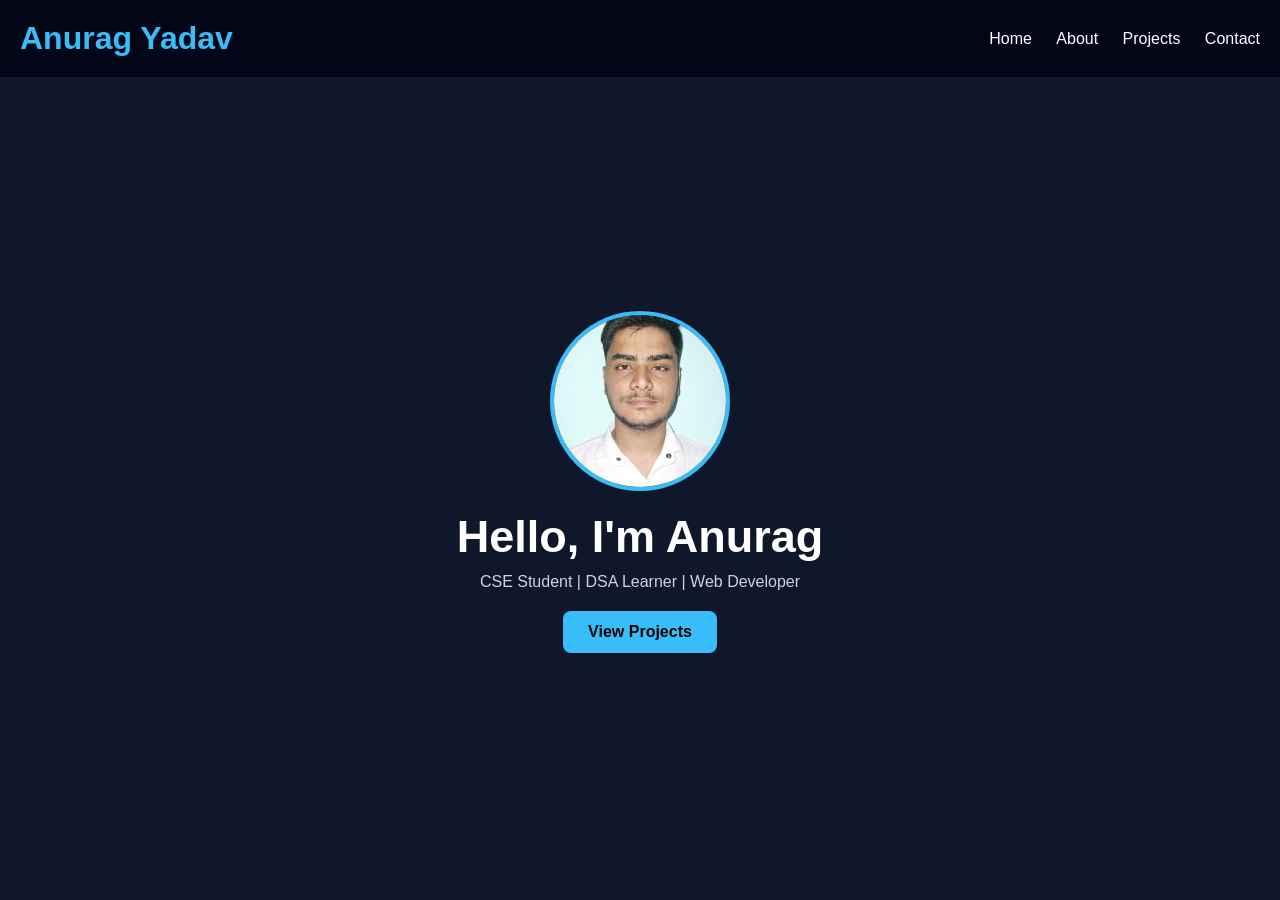
<file: index.html>
<!DOCTYPE html>
<html lang="en">
<head>
  <meta charset="UTF-8">
  <meta name="viewport" content="width=device-width, initial-scale=1.0">
  <title>Portfolio - Home</title>
  <link rel="stylesheet" href="style.css">
</head>
<body>

<header>
  <h1>Anurag Yadav</h1>
  <nav>
    <a href="index.html">Home</a>
    <a href="about.html">About</a>
    <a href="projects.html">Projects</a>
    <a href="contact.html">Contact</a>
  </nav>
</header>

<section class="hero">
  <img src="profile.jpg" alt="Profile Image" class="profile-img">
  <h2>Hello, I'm Anurag</h2>
  <p>CSE Student | DSA Learner | Web Developer</p>
  <a href="projects.html" class="btn">View Projects</a>
</section>

<script src="script.js"></script>
</body>
</html>
</file>
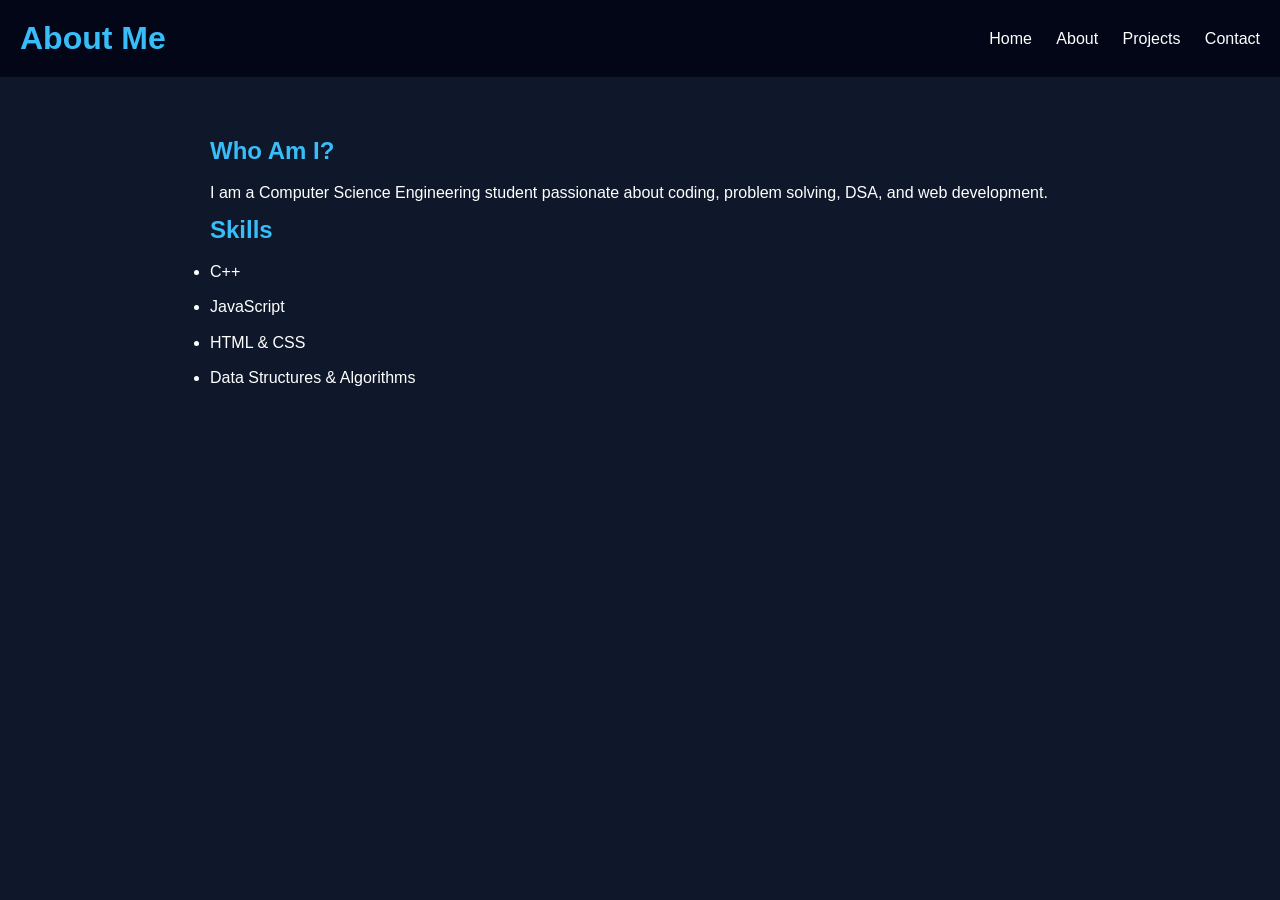
<file: about.html>
<!DOCTYPE html>
<html lang="en">
<head>
  <meta charset="UTF-8">
  <meta name="viewport" content="width=device-width, initial-scale=1.0">
  <title>About Me</title>
  <link rel="stylesheet" href="style.css">
</head>
<body>

<header>
  <h1>About Me</h1>
  <nav>
    <a href="index.html">Home</a>
    <a href="about.html">About</a>
    <a href="projects.html">Projects</a>
    <a href="contact.html">Contact</a>
  </nav>
</header>

<section class="content">
  <h2>Who Am I?</h2>
  <p>
    I am a Computer Science Engineering student passionate about
    coding, problem solving, DSA, and web development.
  </p>

  <h2>Skills</h2>
  <ul>
    <li>C++</li>
    <li>JavaScript</li>
    <li>HTML & CSS</li>
    <li>Data Structures & Algorithms</li>
      </ul>
</section>

</body>
</html>
</file>
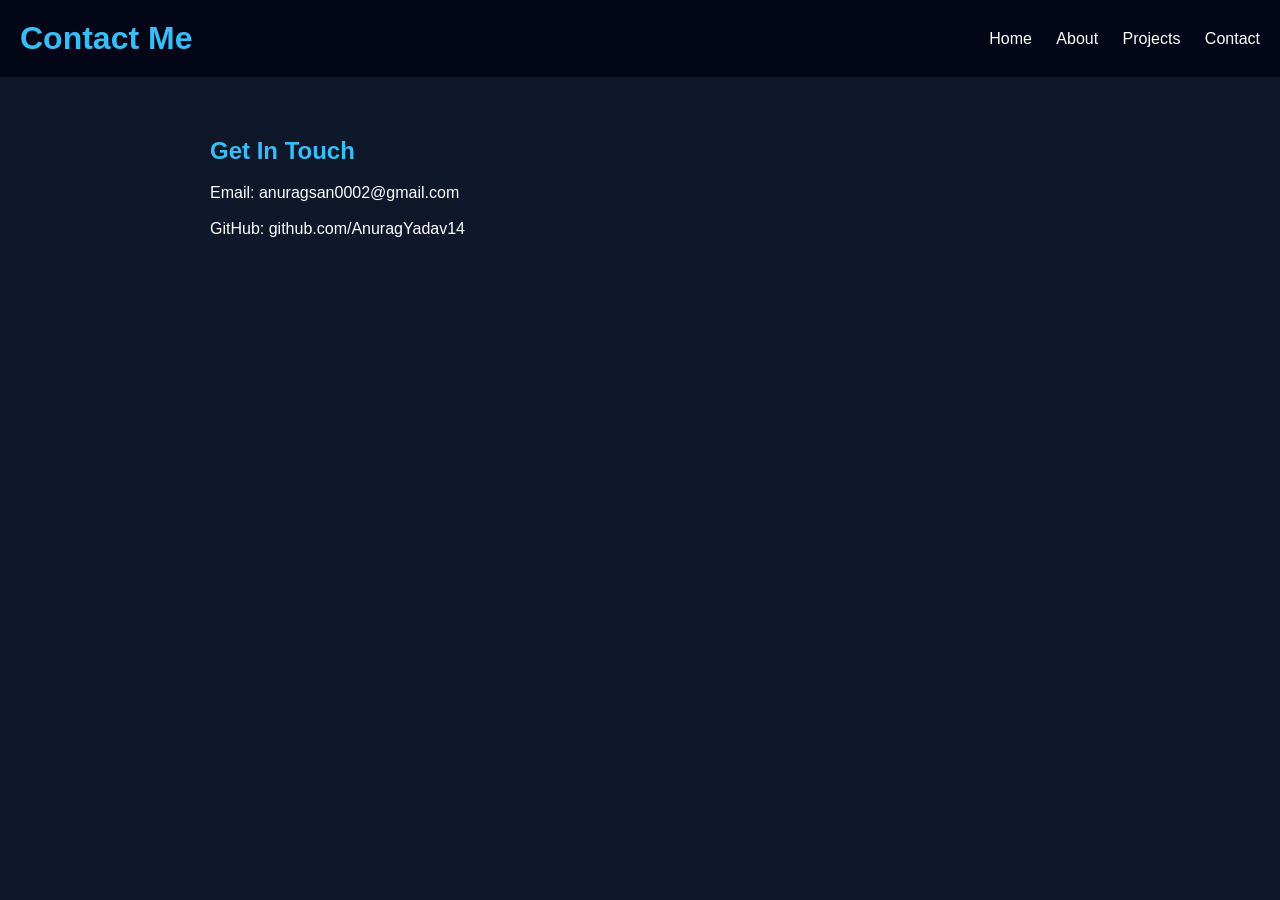
<file: contact.html>
<!DOCTYPE html>
<html lang="en">
<head>
  <meta charset="UTF-8">
  <meta name="viewport" content="width=device-width, initial-scale=1.0">
  <title>Contact</title>
  <link rel="stylesheet" href="style.css">
</head>
<body>

<header>
  <h1>Contact Me</h1>
  <nav>
    <a href="index.html">Home</a>
    <a href="about.html">About</a>
    <a href="projects.html">Projects</a>
    <a href="contact.html">Contact</a>
  </nav>
</header>

<section class="content">
  <h2>Get In Touch</h2>
  <p>Email: anuragsan0002@gmail.com</p>
  <p>GitHub: github.com/AnuragYadav14</p>
</section>

</body>
</html>
</file>
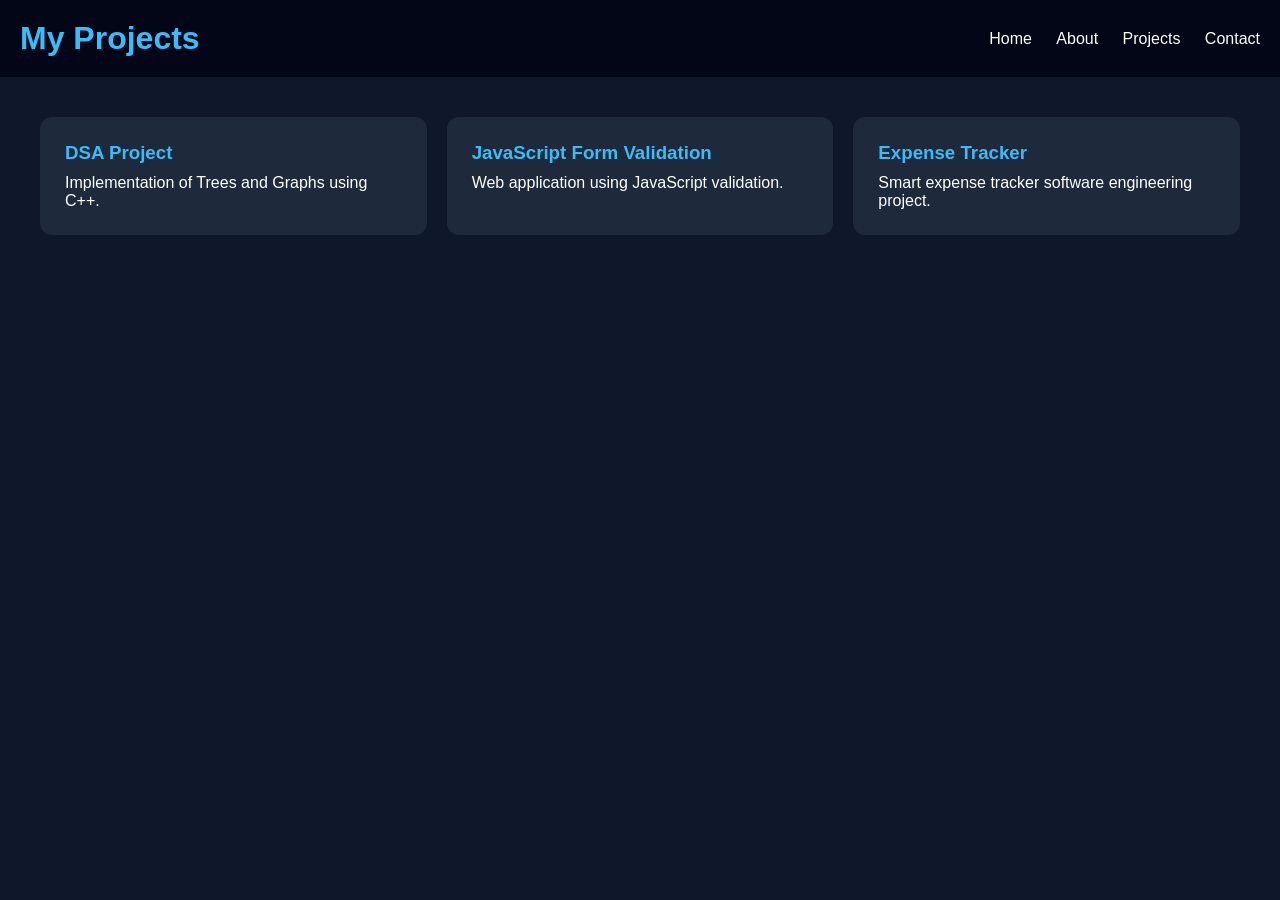
<file: project.html>
<!DOCTYPE html>
<html lang="en">
<head>
  <meta charset="UTF-8">
  <meta name="viewport" content="width=device-width, initial-scale=1.0">
  <title>Projects</title>
  <link rel="stylesheet" href="style.css">
</head>
<body>

<header>
  <h1>My Projects</h1>
  <nav>
    <a href="index.html">Home</a>
    <a href="about.html">About</a>
    <a href="projects.html">Projects</a>
    <a href="contact.html">Contact</a>
  </nav>
</header>

<section class="projects-container">

  <div class="card">
    <h3>DSA Project</h3>
    <p>Implementation of Trees and Graphs using C++.</p>
  </div>

  <div class="card">
    <h3>JavaScript Form Validation</h3>
    <p>Web application using JavaScript validation.</p>
  </div>

  <div class="card">
    <h3>Expense Tracker</h3>
        <p>Smart expense tracker software engineering project.</p>
  </div>

</section>

</body>
</html>
</file>
<file: style.css>
* {
  margin: 0;
  padding: 0;
  box-sizing: border-box;
  font-family: Arial, sans-serif;
}

body {
  background: #0f172a;
  color: white;
}

header {
  display: flex;
  justify-content: space-between;
  align-items: center;
  padding: 20px;
  background: #020617;
}

header h1 {
  color: #38bdf8;
}

nav a {
  color: white;
  text-decoration: none;
  margin-left: 20px;
}

nav a:hover {
  color: #38bdf8;
}

.hero {
  height: 90vh;
  display: flex;
  flex-direction: column;
  justify-content: center;
  align-items: center;
  text-align: center;
}

.profile-img {
  width: 180px;
  height: 180px;
  border-radius: 50%;
  object-fit: cover;
  border: 4px solid #38bdf8;
  margin-bottom: 20px;
}

.hero h2 {
  font-size: 45px;
  margin-bottom: 10px;
}

.hero p {
  color: #cbd5e1;
  margin-bottom: 20px;
}

.btn {
  padding: 12px 25px;
  background: #38bdf8;
  color: black;
  text-decoration: none;
  border-radius: 8px;
  font-weight: bold;
}

.content {
  padding: 60px 20px;
  max-width: 900px;
  margin: auto;
}

.content h2 {
  margin-bottom: 15px;
  color: #38bdf8;
}

.content p,
.content li {
  margin-bottom: 10px;
  line-height: 1.6;
}

.projects-container {
  display: grid;
  grid-template-columns: repeat(auto-fit, minmax(250px, 1fr));
  gap: 20px;
  padding: 40px;
}

.card {
  background: #1e293b;
  padding: 25px;
  border-radius: 12px;
  transition: 0.3s;
}

.card:hover {
  transform: translateY(-5px);
}

.card h3 {
  color: #38bdf8;
  margin-bottom: 10px;
}
</file>
